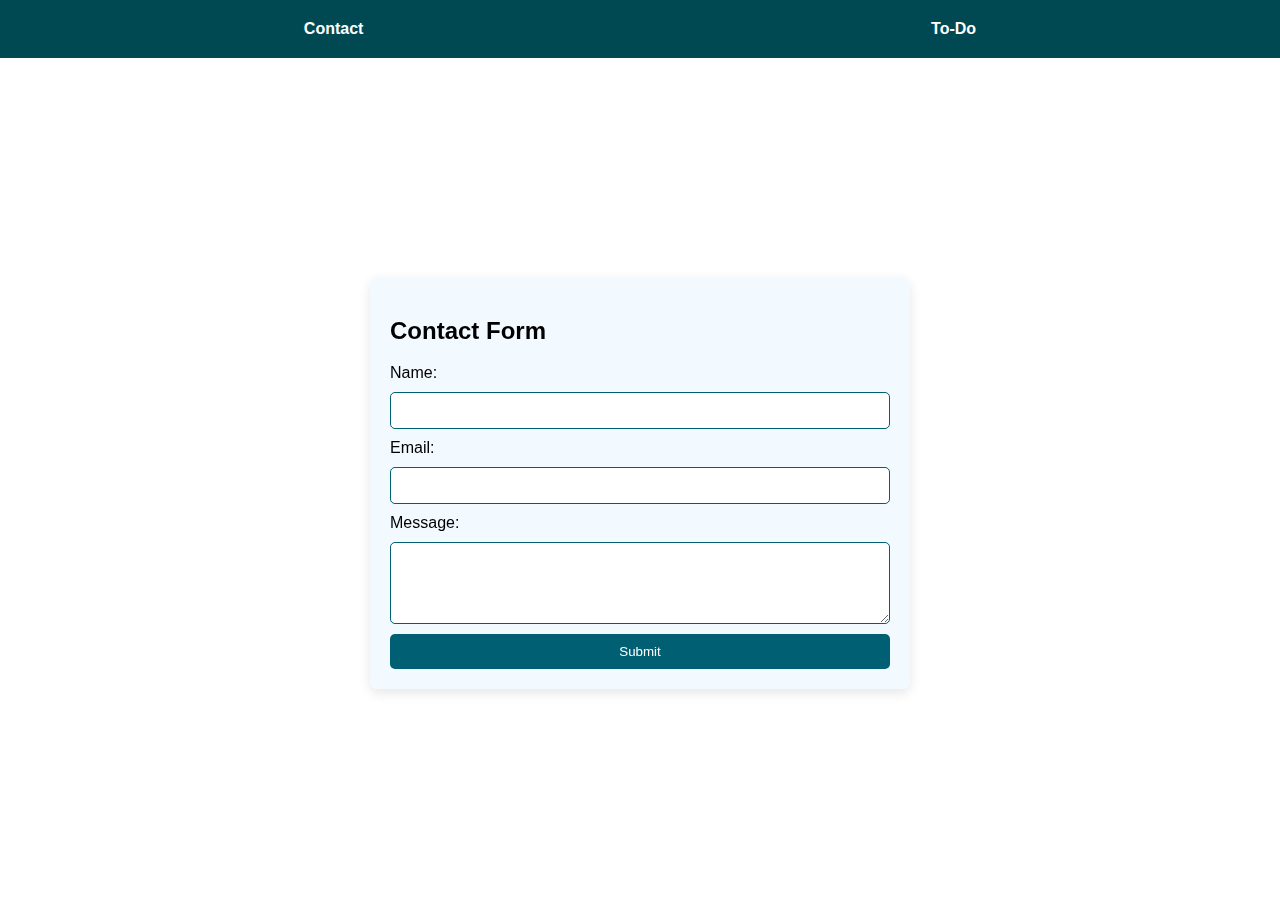
<file: index.html>
<!DOCTYPE html>
<html lang="en">
<head>
  <meta charset="UTF-8" />
  <meta name="viewport" content="width=device-width, initial-scale=1.0"/>
  <title>Contact Us</title>
  <link rel="stylesheet" href="style.css" />
</head>
<body>
  <nav>
    <a href="index.html">Contact</a>
    <a href="todo.html">To-Do</a>
  </nav>

  <div class="container">
    <div class="content">
      <h2>Contact Form</h2>
      <form id="contactForm">
        <label for="name">Name:</label>
        <input type="text" id="name" name="name" />

        <label for="email">Email:</label>
        <input type="email" id="email" name="email" />

        <label for="message">Message:</label>
        <textarea id="message" name="message" rows="4"></textarea>

        <input type="submit" value="Submit" />
      </form>
    </div>
  </div>

  <script src="contact.js"></script>
</body>
</html>
</file>
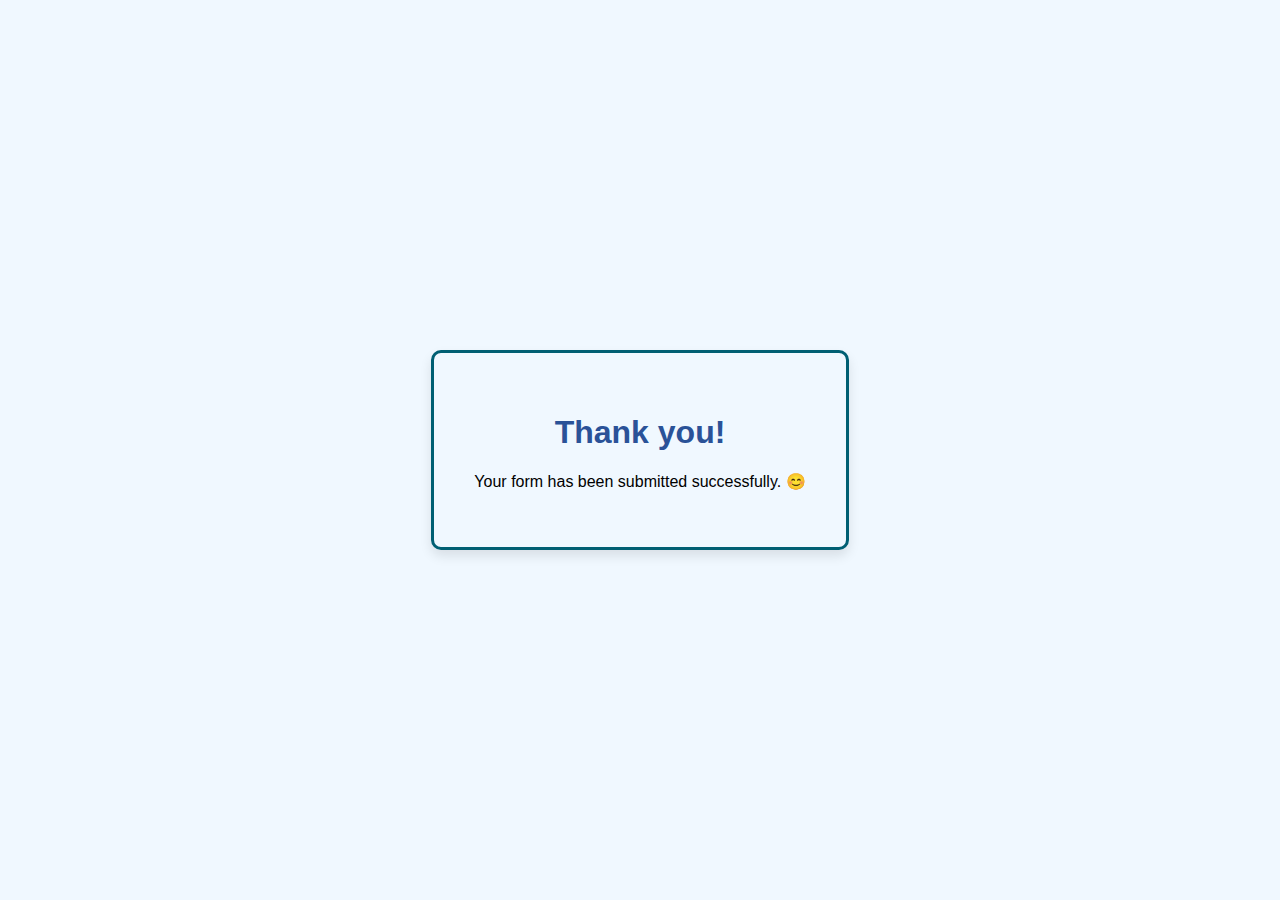
<file: submitted.html>
<!-- submitted.html -->
<!DOCTYPE html>
<html lang="en">
<head>
  <meta charset="UTF-8">
  <title>Form Submitted</title>
  <style>
    body {
      font-family: 'Poppins', sans-serif;
      background-color: #f0f8ff;
      background-image: url('https://images.pexels.com/photos/1103970/pexels-photo-1103970.jpeg?auto=compress&cs=tinysrgb&w=1260&h=750&dpr=2');
      display: flex;
      justify-content: center;
      align-items: center;
      height: 100vh;
      margin: 0;
    }
    .message {
      background-image: url('https://images.pexels.com/photos/1103970/pexels-photo-1103970.jpeg?auto=compress&cs=tinysrgb&w=1260&h=750&dpr=2');
      border: solid #005f73;
      padding: 40px;
      border-radius: 10px;
      box-shadow: 0 6px 12px rgba(0,0,0,0.1);
      text-align: center;
    }
    .message h1 {
      color: #2a5298;
    }
  </style>
</head>
<body>
  <div class="message">
    <h1>Thank you!</h1>
    <p>Your form has been submitted successfully. 😊</p>
  </div>
</body>
</html>
</file>
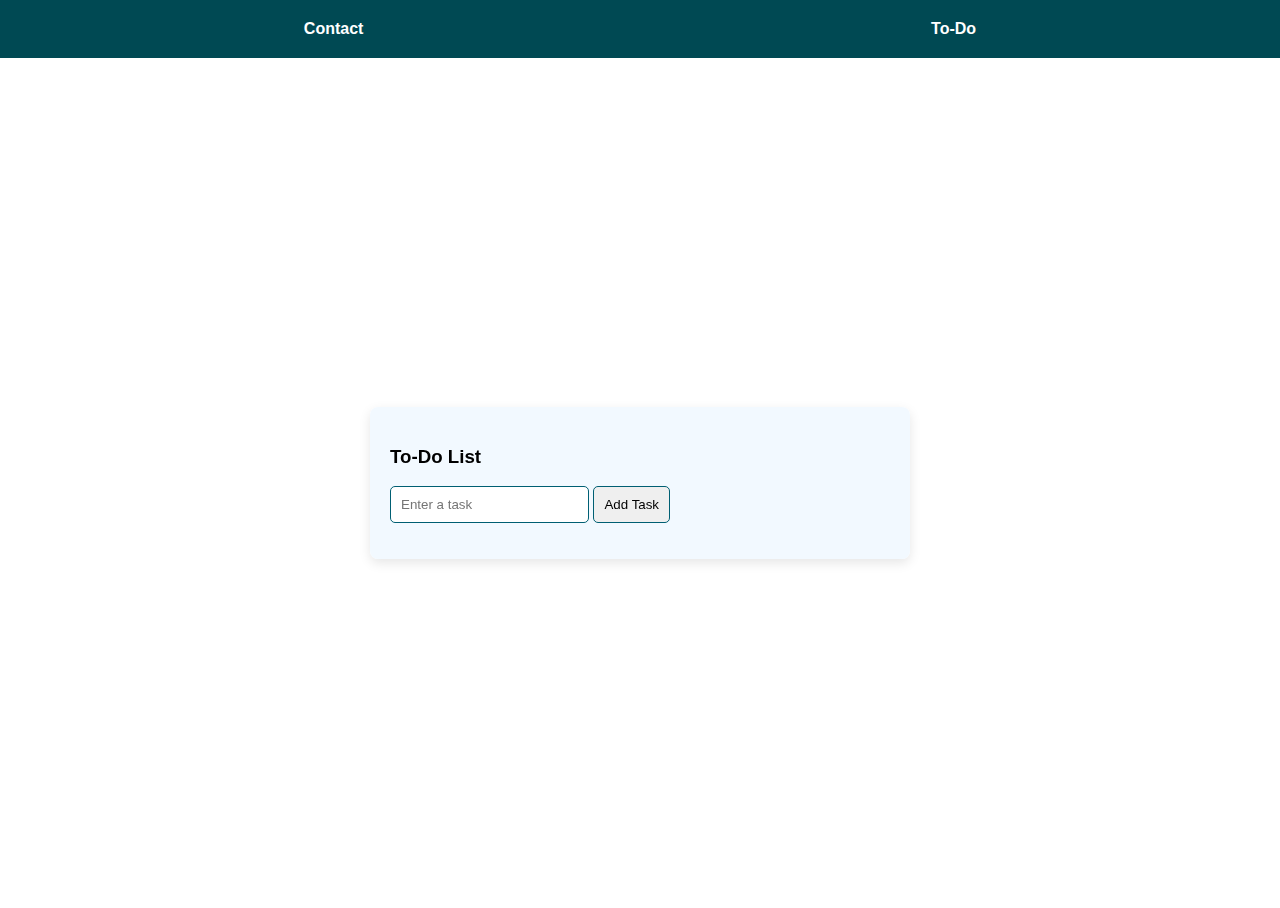
<file: todo.html>
<!DOCTYPE html>
<html lang="en">
<head>
  <meta charset="UTF-8" />
  <meta name="viewport" content="width=device-width, initial-scale=1.0"/>
  <title>To-Do List</title>
  <link rel="stylesheet" href="style.css" />
</head>
<body>
  <nav>
    <a href="index.html">Contact</a>
    <a href="todo.html">To-Do</a>
  </nav>

  <div class="container">
    <div class="sidebar">
      <h3>To-Do List</h3>
      <input type="text" id="taskInput" placeholder="Enter a task" />
      <button onclick="addTask()">Add Task</button>
      <ul id="taskList"></ul>
    </div>
  </div>

  <script src="todo.js"></script>
</body>
</html>
</file>
<file: style.css>
body {
  font-family: Arial, sans-serif;
  margin: 0;
  padding: 0;
  background-image: url('https://images.pexels.com/photos/1103970/pexels-photo-1103970.jpeg?auto=compress&cs=tinysrgb&w=1260&h=750&dpr=2');
  background-size: cover;
  background-repeat: no-repeat;
  background-attachment: fixed;
}

nav {
  display: flex;
  justify-content: space-around;
  background-color: #004953;
  padding: 20px;
}

nav a {
  color: white;
  text-decoration: none;
  font-weight: bold;
}

.container {
  display: flex;
  justify-content: center;
  align-items: center;
  min-height: 90vh;
  padding: 20px;
  gap: 30px; /* optional if you're showing sidebar + form */
  flex-wrap: wrap; /* helps in smaller screens */
}

.sidebar, .content {
  width: 100%;
  max-width: 500px;
  background-color: rgba(240, 248, 255, 0.85);
  backdrop-filter: blur(5px);
  box-shadow: 0 4px 12px rgba(0, 0, 0, 0.1);
  padding: 20px;
  border-radius: 8px;
}

form {
  display: flex;
  flex-direction: column;
  gap: 10px;
  max-width: 100%;
}

input, textarea, button {
  padding: 10px;
  border: 1px solid #005f73;
  border-radius: 5px;
}

input[type="submit"] {
  background-color: #005f73;
  color: white;
  border: none;
  cursor: pointer;
}

input[type="submit"]:hover {
  background-color: #004953;
}

@media (max-width: 768px) {
  .container {
    flex-direction: column;
  }

  nav {
    flex-direction: column;
    align-items: center;
  }

  nav a {
    margin: 5px 0;
  }
}
</file>
